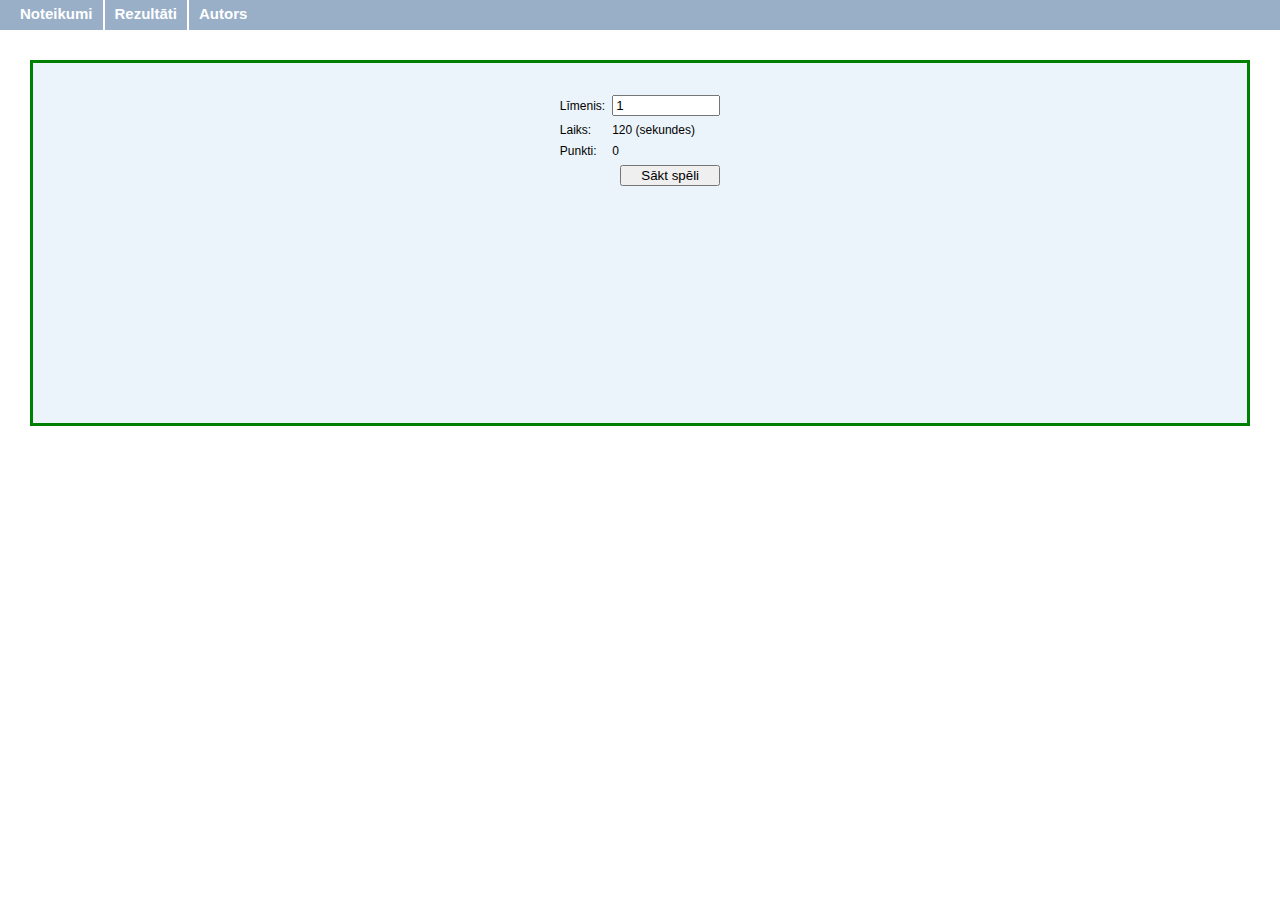
<file: index.html>
<!DOCTYPE HTML PUBLIC "-//W3C//DTD HTML 4.01 Transitional//EN" "http://www.w3.org/TR/html4/loose.dtd">
<html>
<head>
	<meta charset="UTF-8">
	<title>Burtu spēle</title>
	
	<link rel="stylesheet" href="css/main.css">
	<link rel="stylesheet" href="css/layout.css">
	<link rel="stylesheet" href="css/popup.css">
	
	<script src="js/main.js"></script>
	<script src="js/popup.js"></script>
</head>

<body onload="init()">
	<div id="popup-rules" class="popup-background" onclick="popupClose()">
		<div class="popup-window">
			<div class="popup-close" onclick="popupClose()">&times;</div>
			<div class="popup-title">
				<h1>Noteikumi</h1>
			</div>
			<div class="popup-content">
				<p>Sākot spēli jāizvēlas spēles līmenis. Jo augstāks līmenis jo garāki vārdi un vairāk punktu var iegūt par pareizi saliktu vārdu.</p>
				<p>1. līmenī par katru vārdu tiek piešķirti 10 punkti, 2. līmenī 20, utt.</p>
				<p>Salikt vārdu var pārvietojot burtus pareizajā secībā.</p>
			</div>
		</div>
	</div>
		
	<div id="popup-results" class="popup-background" onclick="popupClose()">
		<div class="popup-window">
			<div class="popup-close" onclick="popupClose()">&times;</div>
			<div class="popup-title">
				<h1>Rezultāti</h1>
			</div>
			<div class="popup-content">
				<p>Rezultātu saglabāšana tiks realizēta darba 2. daļā.</p>
			</div>
		</div>
	</div>
		
	<div id="popup-author" class="popup-background" onclick="popupClose()">
		<div class="popup-window">
			<div class="popup-close" onclick="popupClose()">&times;</div>
			<div class="popup-title">
				<h1>Par autoru</h1>
			</div>
			<div class="popup-content">
				<p>Dotais spēles projekts ir tapis nodibinājuma StartIT organizēto
                    kursu "Augsta līmeņa programmēšanas mācības I" ietvaros.</p>
			</div>
		</div>
	</div>
	
	<div id="popup-save-results" class="popup-background" onclick="popupClose()">
		<div class="popup-window">
			<div class="popup-close" onclick="popupClose()">&times;</div>
			<div class="popup-title">
				<h1>Saglabāt rezultātu</h1>
			</div>
			<div class="popup-content">
				<form name="save-result" action="" method="post" onsubmit="alert('Spēles rezultātu saglabāšana tiks izveidota 2. uzdevuma daļā.'); return false">
				<table celpacing="0" cellpadding="0" style="margin: auto">
				<tr>
					<td>Vārds:</td>
					<td><input type="text" name="result-name" ></td>
				</tr>
				<tr>
					<td>E-pasts:</td>
					<td><input type="text" name="result-email"></td>
				</tr>
				<tr>
					<td colspan="2" align="right" style="padding-top: 5px"><input type="submit" name="result-submit" value="Saglabāt"></td>
				</tr>
				</table>
				</form>
			</div>
		</div>
	</div>
		
	<div class="menu">
		<ul>
			<li><a href="" onclick = "javascript: popupOpen('popup-rules'); return false">Noteikumi</a></li>
			<li><a href="" onclick = "javascript: popupOpen('popup-results'); return false">Rezultāti</a></li>
			<li><a href="" onclick = "javascript: popupOpen('popup-author'); return false">Autors</a></li>
		</ul>
	</div>
	
	<div class="game">
		<form name="settings" onsubmit="gameStart(); return false;">
		<div class="settings">
			<table celpacing="0" cellpadding="0">
			<tr>
				<td>Līmenis:</td>
				<td><input id="settings-level" type="number" name="level" min="1" max="3" value="1" title="Norādiet līmeni, sarežģītāks līmenis nozīmē garākus vāruds"></td>
			</tr>
			<tr>
				<td>Laiks:</td>
				<td><span id="time-placeholder"></span> (sekundes)</td>
			</tr>
			<tr>
				<td>Punkti:</td>
				<td><span id="points-placeholder">0</span></td>
			</tr>
			<tr>
				<td colspan="2" align="right" style="padding: 0px"><input id="settings-begin" type="submit" value="Sākt spēli"></td>
			</tr>
			</table>
		</div>
		</form>
		
		<div id="wordId" class="word">
		</div>
	</div>
</body>

</html>
</file>
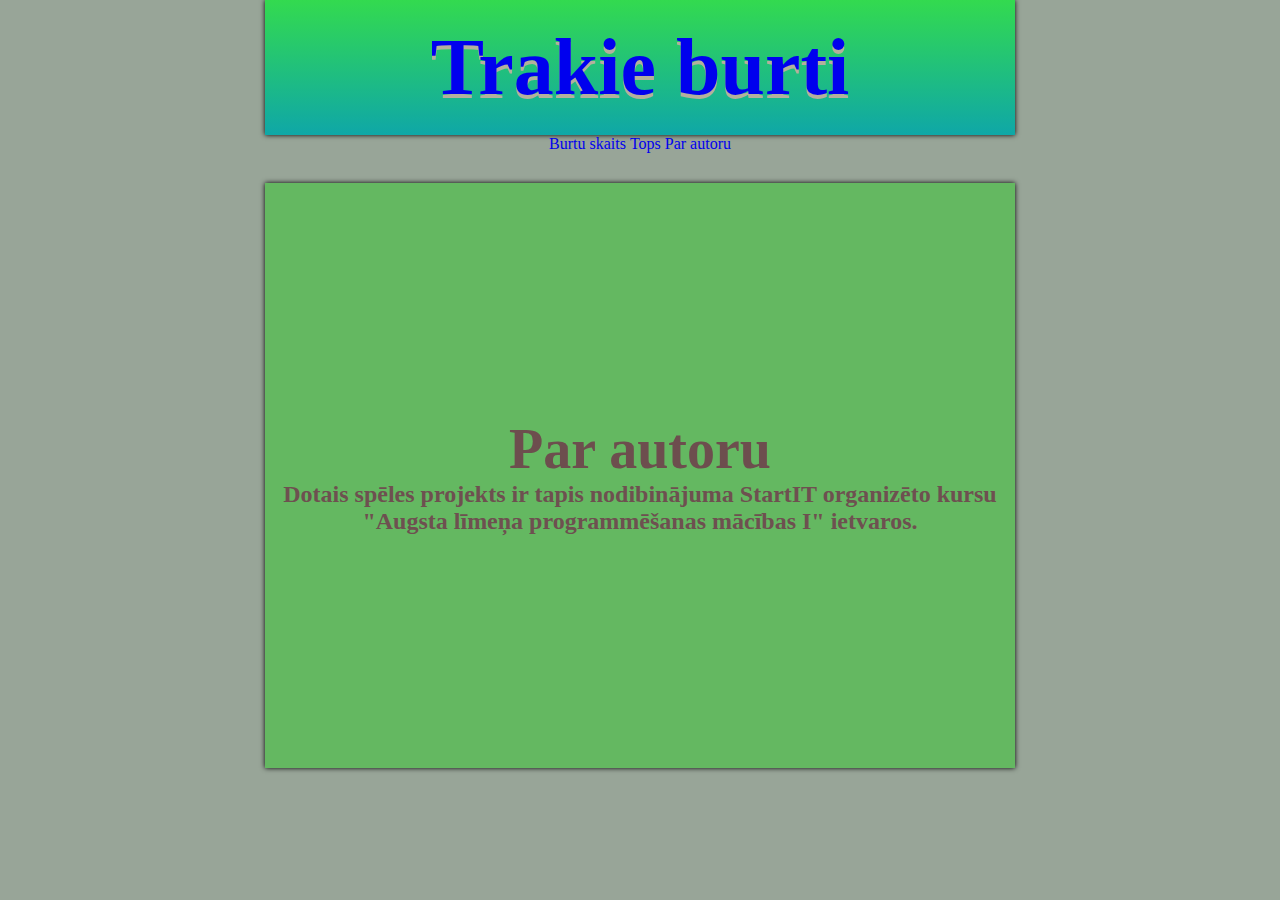
<file: par.html>
<!DOCTYPE html>
<html lang="en">
<head>
    <link href="style.css" rel="stylesheet">
    <meta charset="UTF-8">
    <meta http-equiv="X-UA-Compatible" content="IE=edge">
    <meta name="viewport" content="width=device-width, initial-scale=1.0">
    <title>Trakie burti</title>
</head>
<body>
    <div>
        <div class="head">
            <h1>
                <a href="index.html">
                    Trakie burti
                </a>
            </h1>

            <ul>
                <!--<li>
                    <a href="spele.html">
                        Spēle
                    </a>
                </li>-->
                <li>
                    <a href="limenis.html">
                        Burtu skaits
                    </a>
                </li>                
                <li>
                    <a href="top.html">
                        Tops
                    </a>
                </li>                
                <li>
                    <a href="par.html">
                        Par autoru
                    </a>
                </li>
            </ul>

        </div><!--beidzas header-->

        <div class="container">
            
            <h2 class="main">Par autoru</h2>
            
            <p class="teksts">Dotais spēles projekts ir tapis nodibinājuma StartIT organizēto
                kursu "Augsta līmeņa programmēšanas mācības I" ietvaros.</p>

        </div><!--beidzas content-->
    </div> <!--wrapper beigas-->
</body>
</html>
</file>
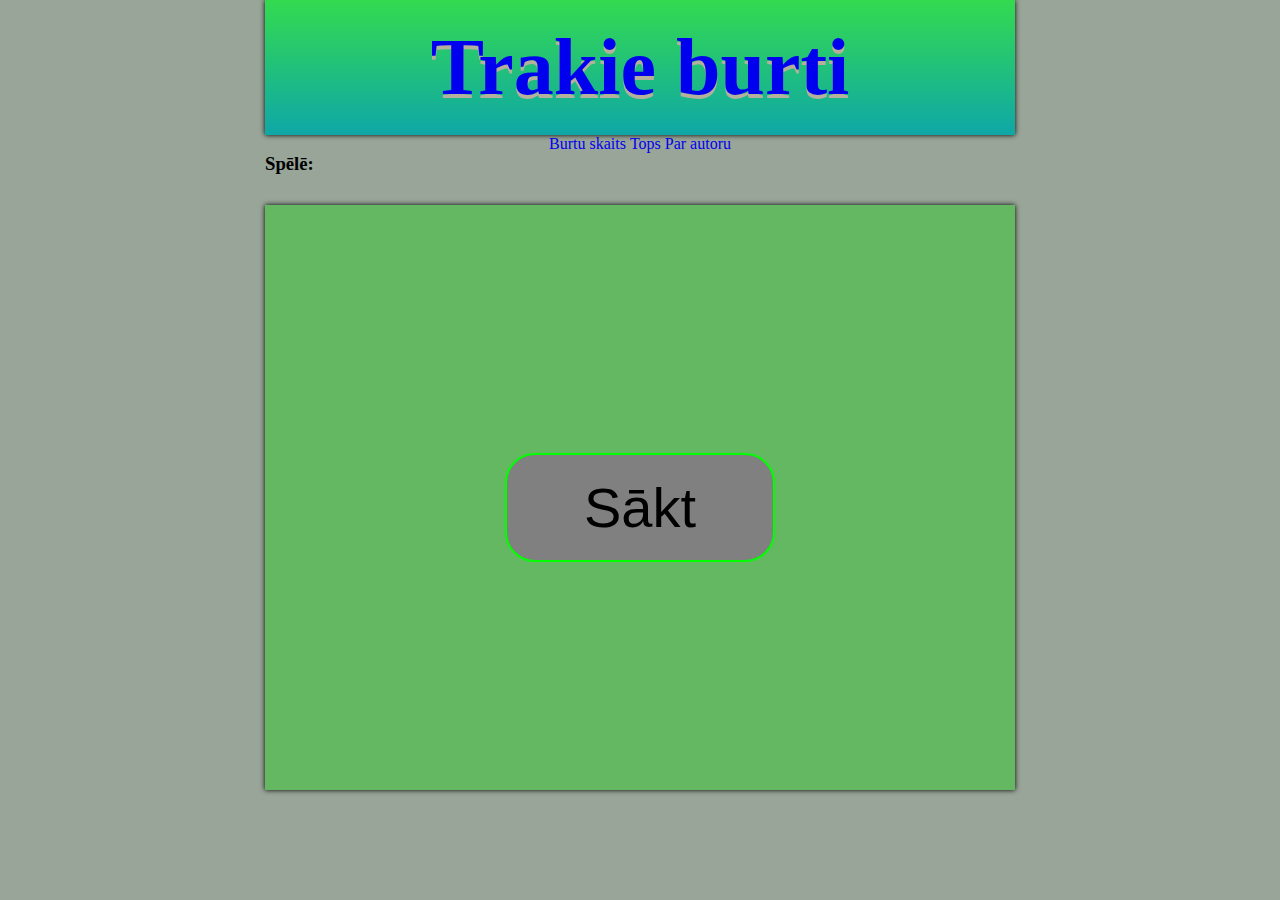
<file: spele.html>
<!DOCTYPE html>
<html lang="en">
<head>
    <link href="style.css" rel="stylesheet">
    <meta charset="UTF-8">
    <meta http-equiv="X-UA-Compatible" content="IE=edge">
    <meta name="viewport" content="width=device-width, initial-scale=1.0">
    <title>Trakie burti</title>
</head>
<body>
    <div>
        <div class="head">
            <h1>
                <a href="index.html">
                    Trakie burti
                </a>
            </h1>

            <ul>
                <!--<li>
                    <a href="spele.html">
                        Spēle
                    </a>
                </li>-->
                <li>
                    <a href="limenis.html">
                        Burtu skaits
                    </a>
                </li>                
                <li>
                    <a href="top.html">
                        Tops
                    </a>
                </li>                
                <li>
                    <a href="par.html">
                        Par autoru
                    </a>
                </li>
            </ul>

        </div><!--beidzas header-->

        <div class="content">
            <h3 class="virsraksts"></h3>
            <!--<div class="game">-->





                <!--<h1 class="head">Saliec vārdu</h1>-->
                <div class="container">
 	                <p class="score"></p>
 	                <h2 class="main"></h2>
 	                <input type="text" class="answer">
 	                <button class="btn">Sākt</button>
                </div>

            <!--</div>-->
        </div><!--beidzas content-->
    </div> <!--wrapper beigas-->
<script type="text/javascript" src="script.js"></script>
</body>
</html>
</file>
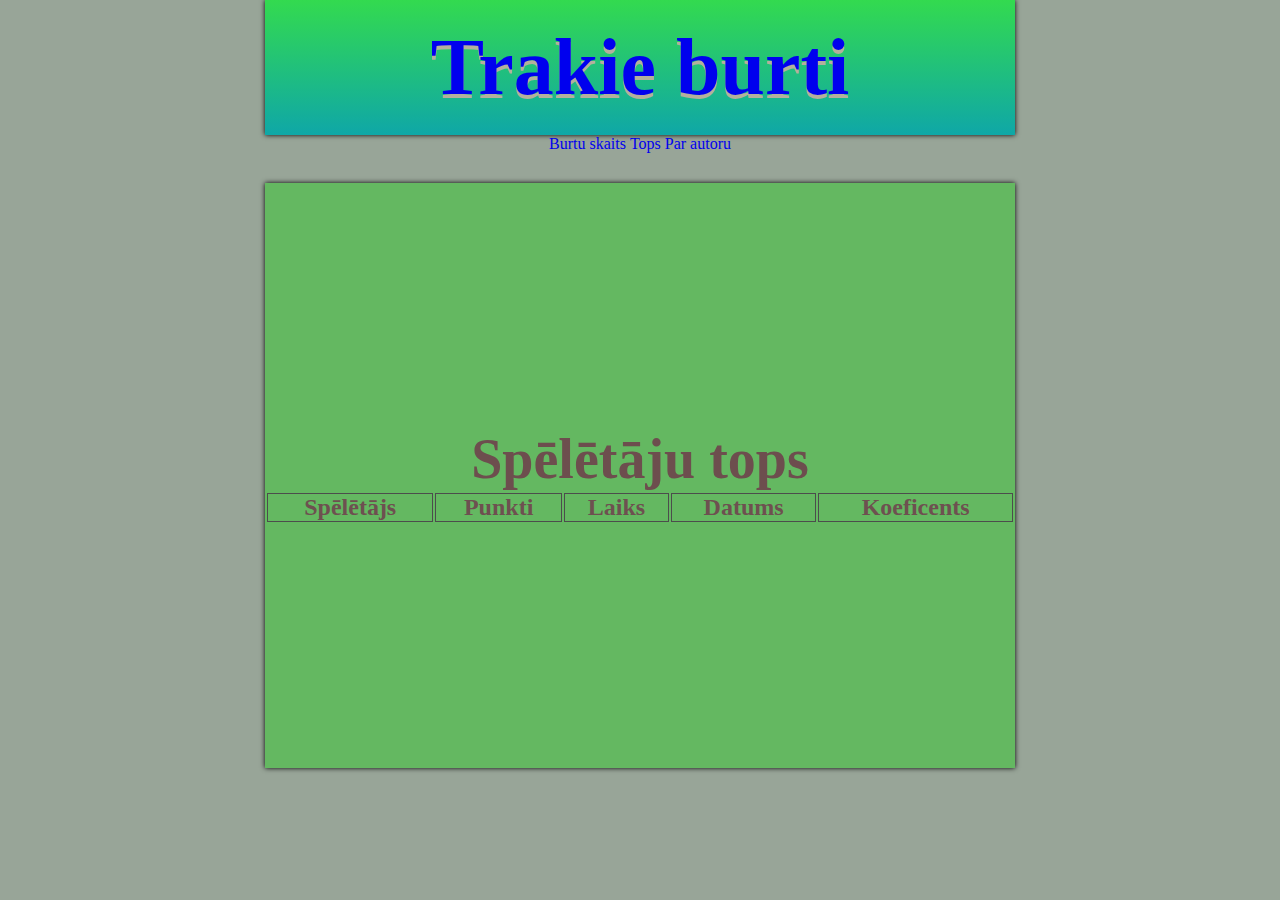
<file: top.html>
<!DOCTYPE html>
<html lang="en">
<head>
    <link href="style.css" rel="stylesheet">
    <meta charset="UTF-8">
    <meta http-equiv="X-UA-Compatible" content="IE=edge">
    <meta name="viewport" content="width=device-width, initial-scale=1.0">
    <title>Trakie burti</title>
</head>
<body>
    <div>
        <div class="head">
            <h1>
                <a href="index.html">
                    Trakie burti
                </a>
            </h1>

            <ul>
                <!--<li>
                    <a href="spele.html">
                        Spēle
                    </a>-->
                </li>
                <li>
                    <a href="limenis.html">
                        Burtu skaits
                    </a>
                </li>                
                <li>
                    <a href="top.html">
                        Tops
                    </a>
                </li>                
                <li>
                    <a href="par.html">
                        Par autoru
                    </a>
                </li>
            </ul>

        </div><!--beidzas header-->

        <div class="container">
            <h3 class="main">Spēlētāju tops</h3>
            <table class="teksts">
                <tr>
                    <td>Spēlētājs</td>
                    <td>Punkti</td>
                    <td>Laiks</td>
                    <td>Datums</td>
                    <td>Koeficents</td>
                </tr>
            </table>
        </div><!--beidzas content-->
    </div> <!--wrapper beigas-->
</body>
</html>
</file>
<file: css/main.css>
body, table {
	padding: 0px;
    margin: 0px;
	font-family: arial;
	font-size: 12px;
}

p {
	font-family: arial;
	font-size: 12px;
}

h1 {
	font-size: 18px;
	text-align: center;
	margin-top: 0px;
}
</file>
<file: css/layout.css>
div.menu {
	width: 100%;
	height: 30px;
	background-color: #98AFC7;
}

div.menu ul {
	list-style: none;
	margin: 0px 0px 0px 10px;
	padding: 0px;
}

div.menu ul li {
	height: 30px;
	margin: 0px;
	padding: 0px;
	float: left;
	display: block;
}

div.menu ul li+li {
	border-left: solid 2px white;
}

div.menu a {
	height: 25px;
	padding: 5px 10px 0px 10px;
	font-size: 15px;
	font-weight: bold;
	color: white;
	text-decoration: none;
	display: block;
}

div.menu a:hover {
	background-color: #737CA1;
	text-decoration: none;
}

div.menu a:visited {
	color: white;
}

div.game {
	margin: 30px;
	padding: 30px;
	border: solid 3px green;
	min-height: 300px;
	background-color: #EBF4FA;
}

div.game div.settings {
	margin: auto;
}

div.game div.settings table {
	margin: auto;
	border: none;
}

div.game div.settings td {
	padding: 0px 5px 5px 0px;
}

div.game div.settings td+td {
	padding-right: 0px;
}

div.game div.settings input {
	width: 100px;
}

div.game div.word {
	margin-top: 30px;
}

div.game div.word div.letter {
	width: 30px;
	height: 23px;
	color: white;
	font-weight: bold;
	margin: 1px;
	padding-top: 7px;
	text-align: center;
	background-color: orange;
	border: solid 1px;
	cursor: move;
	-webkit-user-select: none; /* Safari */
	-ms-user-select: none; /* IE 10 and IE 11 */
	user-select: none; /* Standard syntax */
	text-transform: uppercase;
	float: left;
}

div.game div.word div.letter_done {
	background-color: green;
	animation: fadeIn 500ms;
}

@keyframes fadeIn {
	0% {opacity: 0;}
	100% {opacity:1;}
}

div.game div.word div.placeholder {
	width: 34px;
	height: 34px;
	float: left;
}
</file>
<file: css/popup.css>
div.popup-background {
	left: 0;
	top: 30px;
	width: 100%;
	height: 100%;
	overflow: auto;
	background-color: rgb(0,0,0);
	background-color: rgba(0,0,0,0.4);
	position: fixed;
	z-index: 10;
	display: none;
}

div.popup-window {
	width: 80%;
	margin: 15% auto;
	background-color: #fefefe;
	padding: 0px;
	border: 1px solid #888;
}

div.popup-window div.popup-title {
	height: 30px;
	background-color: #98AFC7;
}

div.popup-window div.popup-title h1 {
	font-weight: bold;
	padding-top: 5px;
	font-size: 12pt;
	color: white;
}

div.popup-window div.popup-content {
	height: 100px;
	padding: 10px;
	background-color: white;
}

div.popup-window div.popup-close {
	height: 30px;
	padding: 0 5px;
	float: right;
	font-size: 30px;
	line-height: 30px;
	color: red;
	font-weight: bold;
}

div.popup-window div.popup-close:hover,
div.popup-window div.popup-close:focus {
	color: #8C001A;
	text-decoration: none;
	cursor: pointer;
}
</file>
<file: style.css>
*{
	margin: 0;
	padding: 0;
	box-sizing: border-box;
}

body{
	background-color: rgb(152, 165, 152);
	display: flex;
	flex-direction: column;
	justify-content: center;
	align-items: center;
	
}
/*
h1{
	height: 15vh;
	background: linear-gradient(#33da4f, #0fa7a7);
        color: black;
	width: 100%;
	display: flex;
	justify-content: center;
	align-items: center;
	font-size: 5rem;
	text-shadow: 0px 4px 0px #b4b09c;
}
*/
h1
{
	height: 15vh;
	background: linear-gradient(#33da4f, #0fa7a7);
    color: black;
    box-shadow: 0px 0px 5px rgb(0, 0, 0);
	width: 100%;
	display: flex;
	justify-content: center;
	align-items: center;
	font-size: 5rem;
	text-shadow: 0px 4px 0px #b4b09c;
}
/*
h1:hover{
	text-transform: uppercase;
}
*/
.container{
	margin-top: 30px;
	height: 65vh;
	width: 750px;
	box-shadow: 0px 0px 5px rgb(0, 0, 0);
	display: flex;
	justify-content: center;
	align-items: center;
	background-color: #64b861;
	flex-direction: column;

}
.main{
	font-size: 3.5rem;
    color: rgb(109, 78, 78);
}

.teksts{
	font-size: 1.5rem;
	font-weight: bold;
	text-align: center;
    color: rgb(110, 80, 80);
}



.score{
	margin-bottom: 25px;
	display: none;
	font-size: 3.5rem;
	font-weight: 700;
	color: white;
}
.answer{
	width: 300px;
	height: 70px;
	border: 2px solid lime;
	border-radius: 25px;
	outline: none;
	text-align: center;
	margin: 30px 5px;
	padding: 10px 8px;
	font-size: 2.5rem;
	display: none;
}
.btn{
	margin-top: 20px;
	font-size: 3.5rem;
	width: 270px;
	border-radius: 30px;
	border: 2px solid lime;
	background-color: grey;   
	outline: none;
	cursor: pointer;	
	padding: 20px;
}
.btn:hover{
	border: 2px solid rgb(255, 0, 0);
	background-color: grey;
}





.wrapper
{
    background: #eeedf3;
    padding: 10px;
    width: 600px;
    margin-left: auto;
    margin-right: auto;
}

a
{
    text-decoration: none;
}



ul
{
    text-align: center;
    padding: 0px;
}

li
{
    display: inline-block;
}

table
{
    width: 100%;
}

table td
{
    border: 1px solid rgb(76, 77, 76);
}

.block
{
    display: inline-block;
    background: rgb(22, 163, 168);
    width: 50px;
    height: 50px;
    border: 2px solid rgb(29, 3, 143);
    text-align: center;
    margin: 5px;
    font-size: 45px;
    vertical-align: top;
}

.game
{
    width: 500px;
    background: rgba(131, 112, 112, 0.726);
    text-align: center;
    margin-left: auto;
    margin-right: auto;
}

.block div
{
    display: none;
}
</file>
